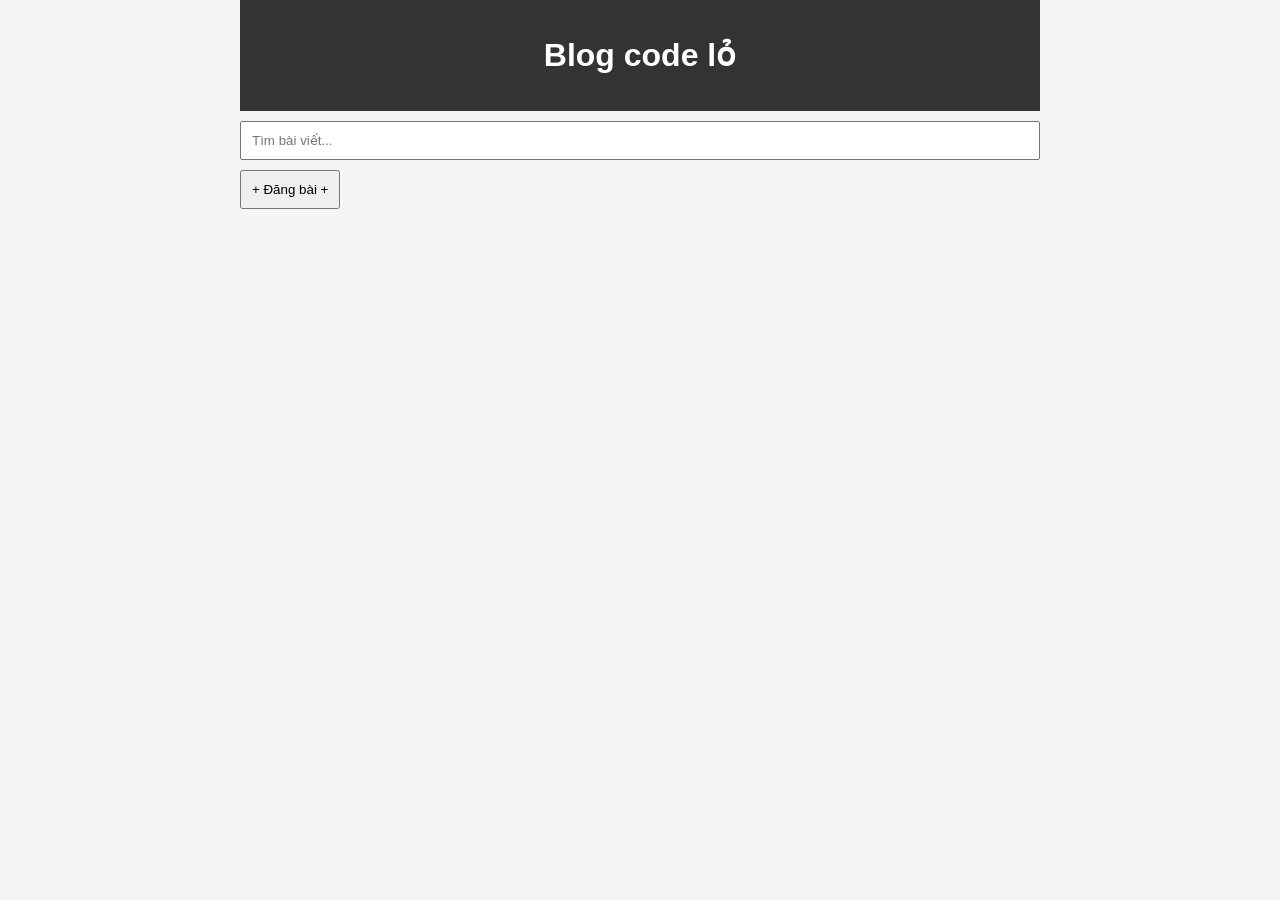
<file: index.html>
<!DOCTYPE html>
<html lang="en">
<head>
    <meta charset="UTF-8">
    <meta name="viewport" content="width=device-width, initial-scale=1.0">
    <title>1 ngày làm Blog...</title>
    <link rel="stylesheet" href="style.css">
    <link rel="icon" href="images/hình nền.jpg" type="image/jpg">
    
</head>
<body>
     <!-- Navbar -->
  <header>
    <h1>Blog code lỏ</h1>
  </header>

  <!-- Thanh tìm kiếm -->
  <section>
    <input type="text" id="search" placeholder="Tìm bài viết...">
  </section>

  <a href="create.html">
  <button>+ Đăng bài +</button>
</a>

  <!-- Danh sách bài viết -->
  <main id="posts">
    <!-- JS sẽ render -->
  </main>

  <script src="main.js"></script>
</body>
</html>
</file>
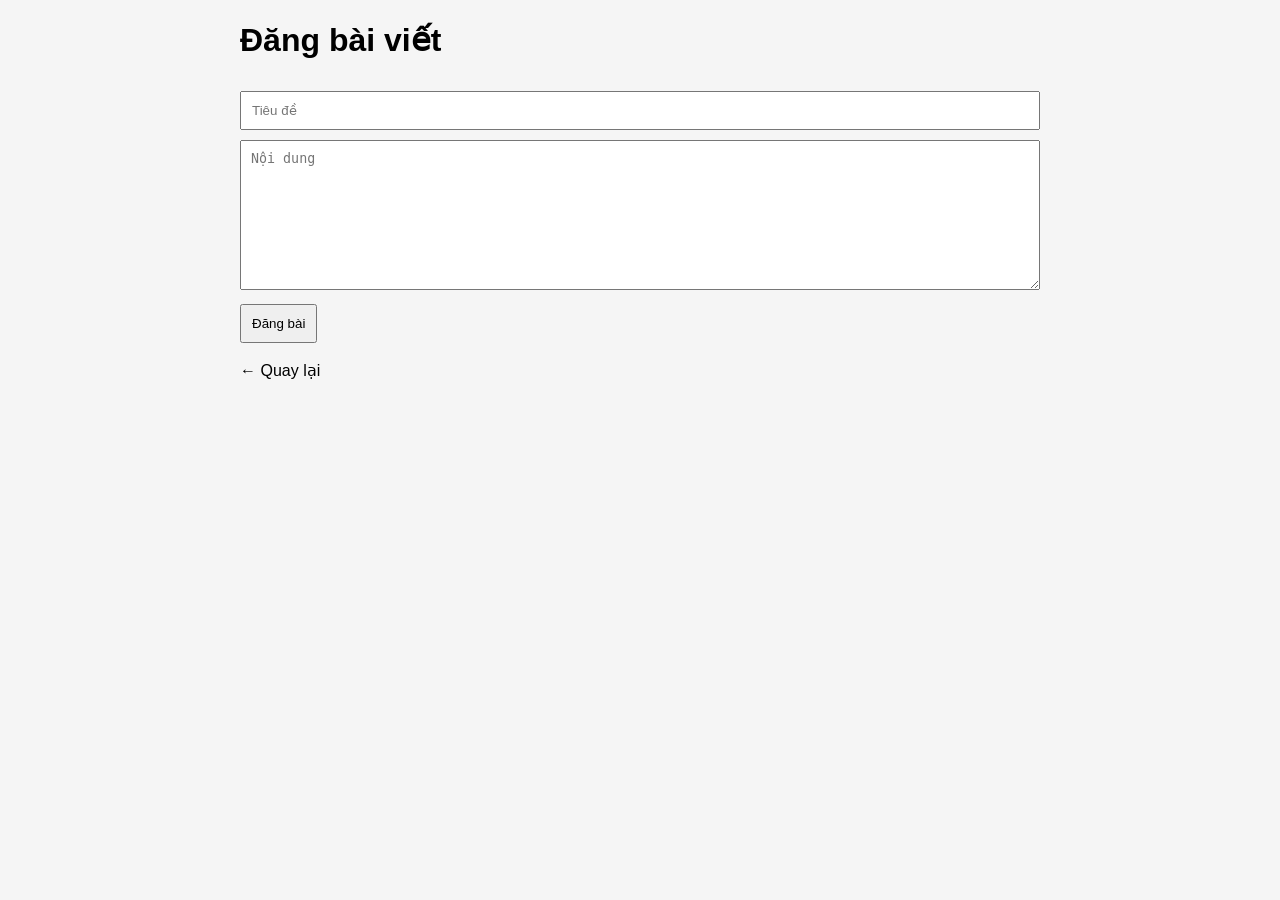
<file: create.html>
<!DOCTYPE html>
<html lang="vi">
<head>
  <meta charset="UTF-8">
  <title>Đăng bài</title>
  <link rel="stylesheet" href="style.css">
</head>
<body>

  <h1>Đăng bài viết</h1>

  <input type="text" id="title" placeholder="Tiêu đề">
  <textarea id="content" placeholder="Nội dung"></textarea>
  <button onclick="addPost()">Đăng bài</button>

  <br><br>
  <a href="index.html">← Quay lại</a>

  <script src="create.js"></script>
</body>
</html>
</file>
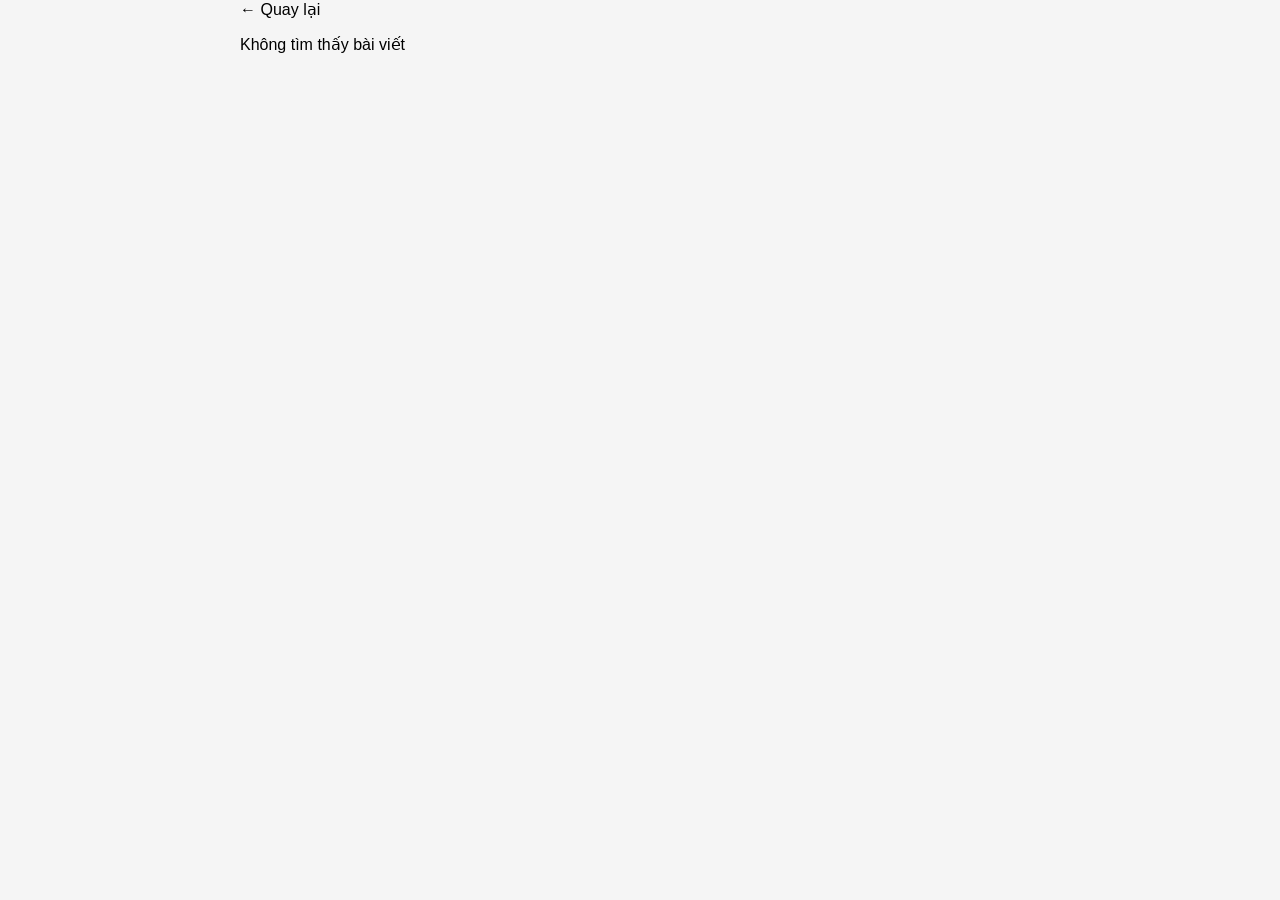
<file: post.html>
<!DOCTYPE html>
<html lang="vi">
<head>
  <meta charset="UTF-8">
  <title>Chi tiết bài viết</title>
  <link rel="stylesheet" href="style.css">
</head>
<body>

  <a href="index.html">← Quay lại</a>

  <div id="post-detail"></div>

  <script src="post.js"></script>
</body>
</html>
</file>
<file: style.css>
* {
  box-sizing: border-box;
}

body {
  font-family: Arial;
  max-width: 800px;
  margin: auto;
  background: #f5f5f5;
}

header {
  background: #333;
  color: white;
  padding: 15px;
  text-align: center;
}

input {
  width: 100%;
  padding: 10px;
  margin-top: 10px;
}

.post {
  background: white;
  padding: 15px;
  margin-top: 10px;
  border-radius: 8px;
}

a {
  text-decoration: none;
  color: black;
}

a:hover {
  color: blue;
}

textarea {
  width: 100%;
  height: 150px;
  margin-top: 10px;
  padding: 10px;
}

button {
  margin-top: 10px;
  padding: 10px;
  cursor: pointer;
}
</file>
